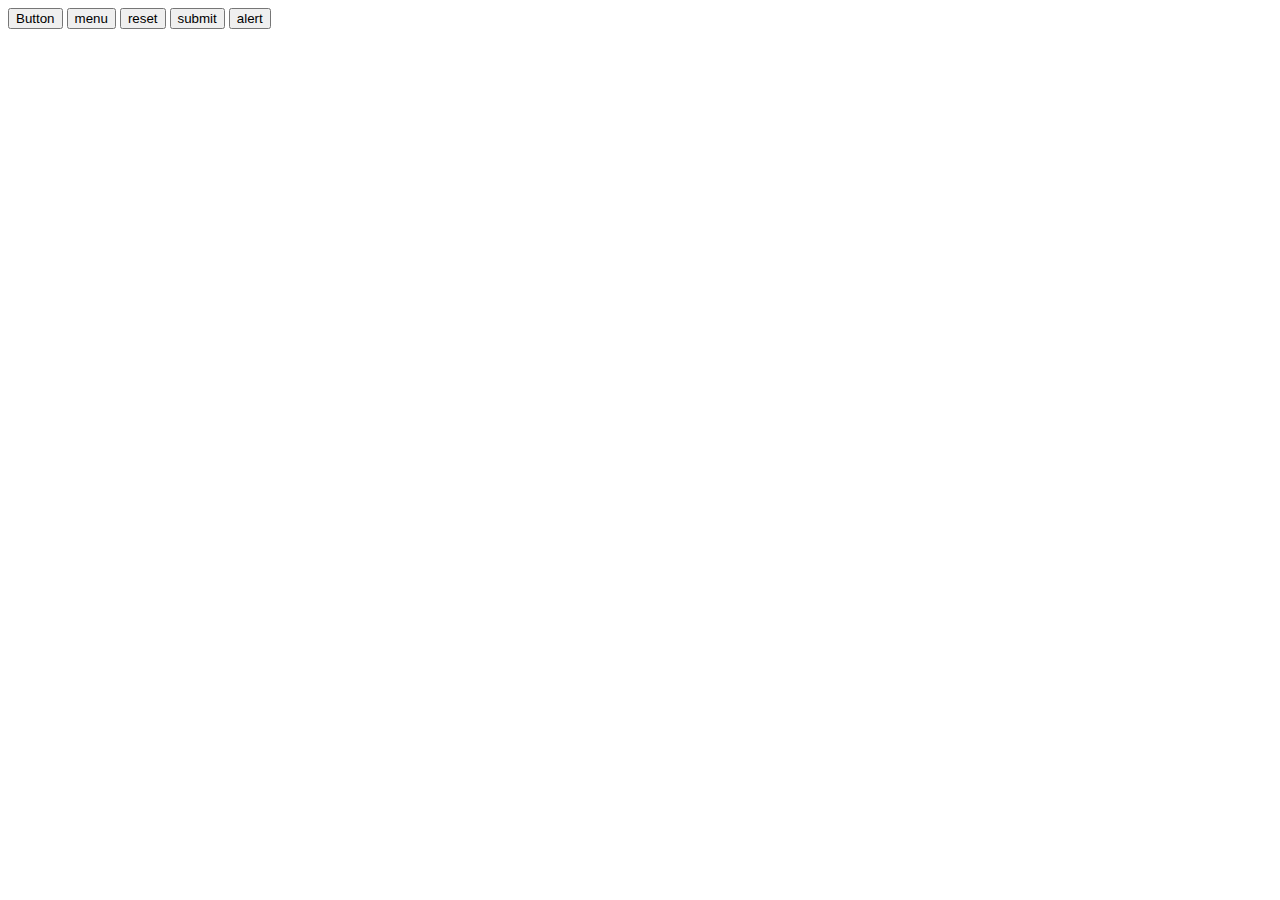
<file: Revou Fundamentas Course/button.html>
<!DOCTYPE html>
<html>
  <head></head>
  <body>
    <button type="button">Button</button>
    <button type="menu">menu</button>
    <button type="reset">reset</button>
    <button type="submit">submit</button>
    <button onclick="alert('hai')">alert</button>
<!--
type="reset" digunakan untuk menghapus teks yang berada 
di dalam input dengan menekan tombol reset nya
-->
<!--
Sementara type="home" masih memerlukan JavaScript 
untuk mengunlock semua fitur yang dimilikinya
-->
<!--onclick="alert('hai')" membuat muncul seperti peringatan/sapaan-->
</file>
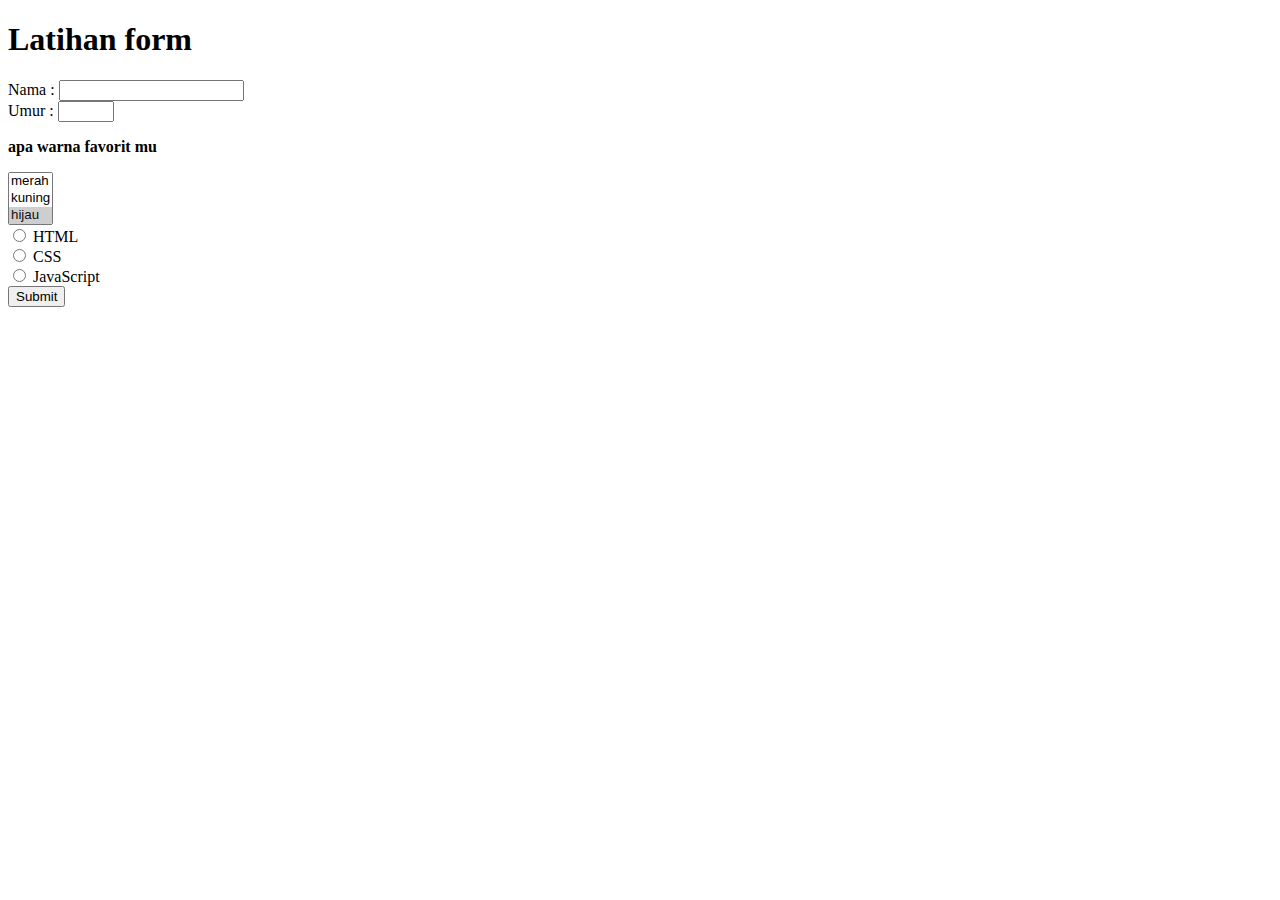
<file: Revou Fundamentas Course/form.html>
<!DOCTYPE html>
  <html>
    <head>
      <title>Latihan form</title>
    </head>
    <body>
      <h1>Latihan form</h1>
      <form action="https://www.youtube.com/" method="post" target="_blank">
          <label for="name">Nama : </label>
          <input id="name" type="text" required>
          <br>
          <label for="umur">Umur :</label>
          <input id="umur" type="number" min="1" max="99" required>
          <p><b>apa warna favorit mu</b></p>
          <select size="3" multiple>
            <option>merah</option>
            <option>kuning</option>
            <option selected>hijau</option>
            <optin>kuning</optin>
            <option>hitam</option>
            <option>putih</option>
            <option>biru</option>
          </select>

          <br>
          <input type="radio" id="html" name="fav_language" value="HTML" required multiple>
          <label for="html">HTML</label> 
          <br>
          <input type="radio" id="css" name="fav_language" value="CSS" required multiple>
          <label for="css">CSS</label> 
          <br>
          <input type="radio" id="javascript" name="fav_language" value="JavaScript" required multiple>
          <label for="javascript">JavaScript</label> 
          <!--Name input nya harus sama kalau mau tombol nya bisa di pilih mau yang mana-->
          <br>
          <input type="submit" value="Submit">
      </form>
    </body>
  </html>
</file>
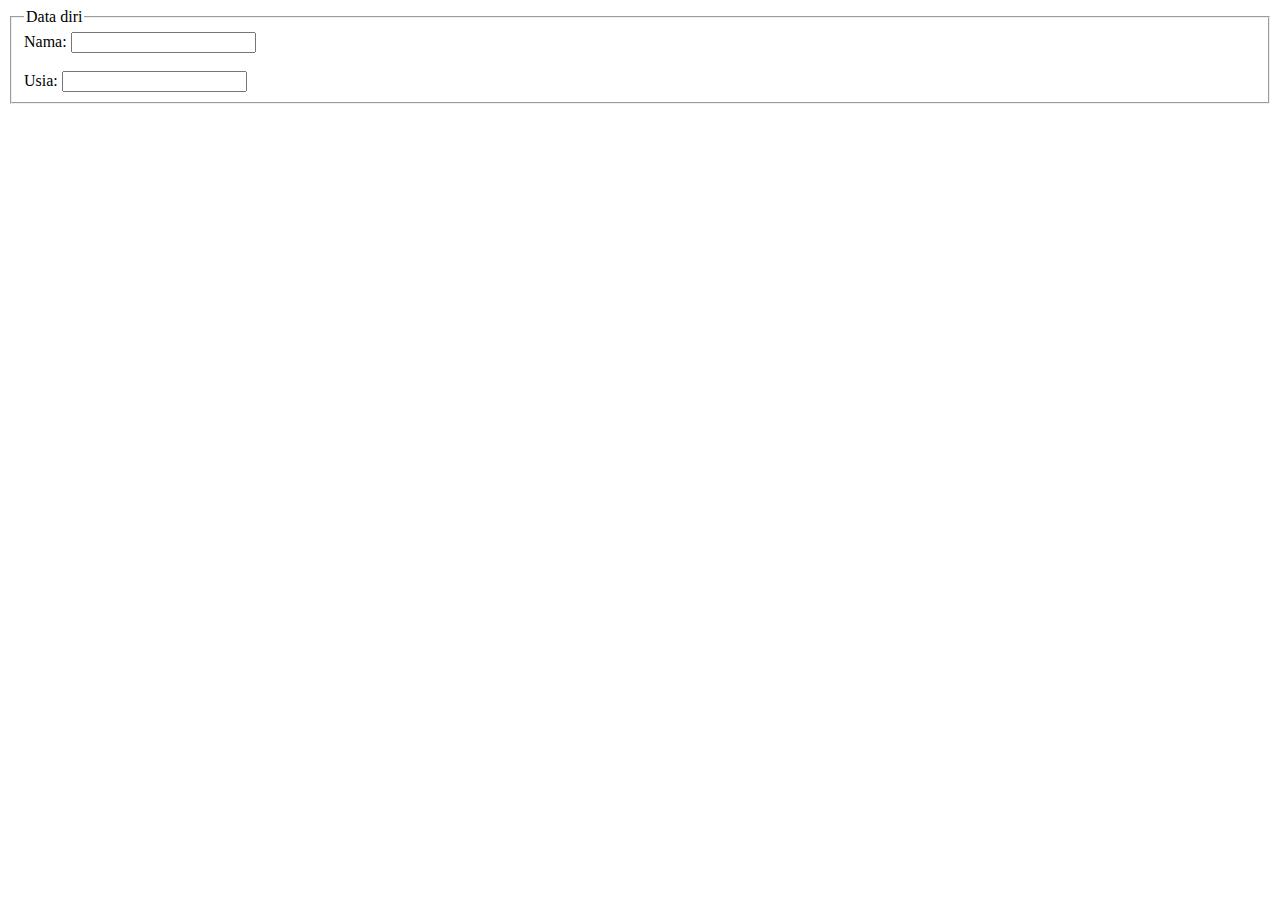
<file: Revou Fundamentas Course/kolom-formulir.html>
<!DOCTYPE html>
<html>
  <head></head>
  <body>
    <fieldset>
      <legend>Data diri</legend>
      <label>Nama:</label>
      <input type="text">
      <br><br>
      <label>Usia:</label>
      <input type="text">
    </fieldset>
  </body>
</html>
</file>
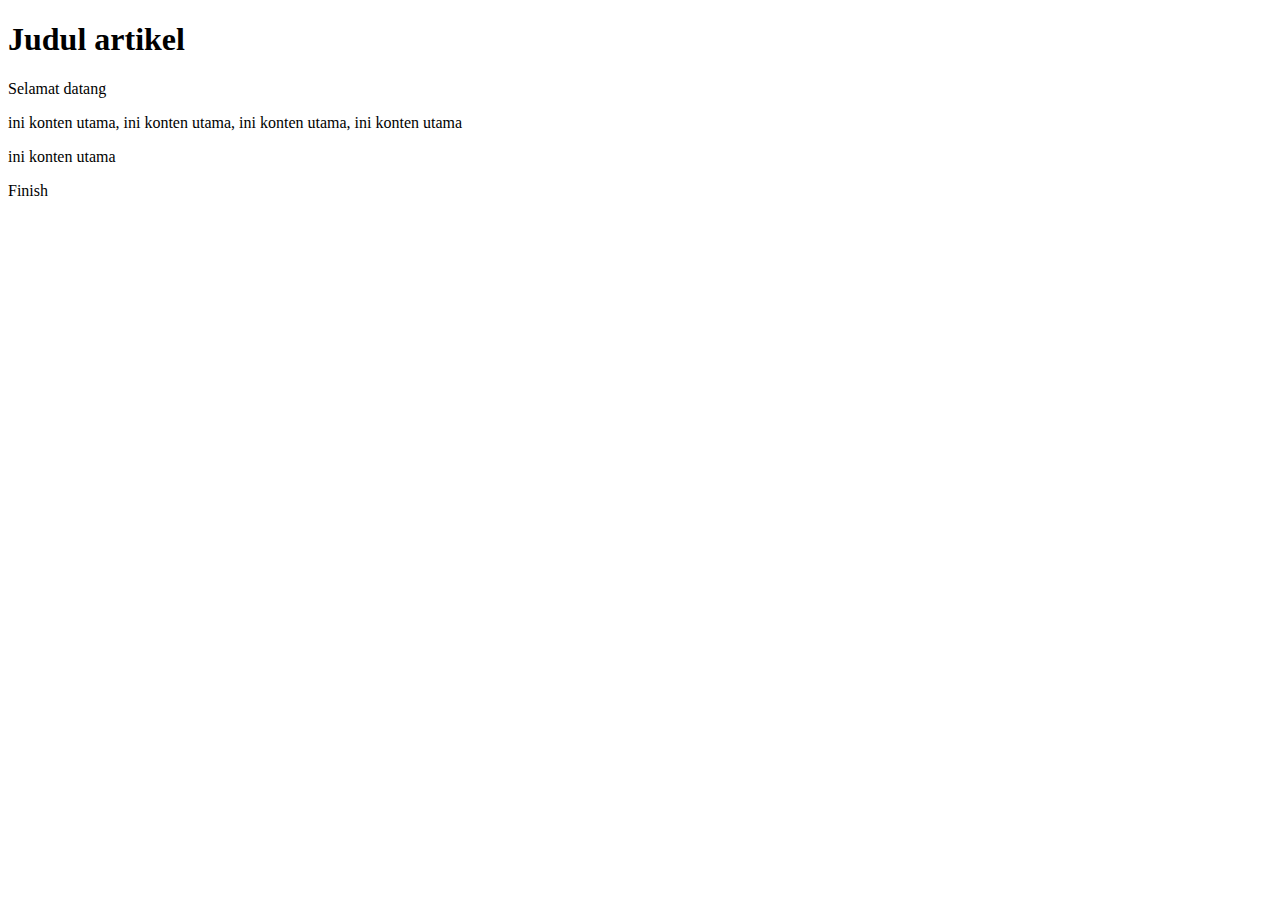
<file: Revou Fundamentas Course/layouts.html>
<!DOCTYPE html>
<html>
  <head>
    <title>Latihan layouts</title>
  </head>
  <body>
    <article>
      <header>
        <h1>Judul artikel</h1>
        <p>Selamat datang</p>
      </header>
      <main>
        <p>ini konten utama, ini konten utama, ini konten utama,
          ini konten utama
        </p>
        <p>ini konten utama</p>
      </main>
      <footer>
        <p>Finish</p>
      </footer>
    </article>
  </body>
</html>
</file>
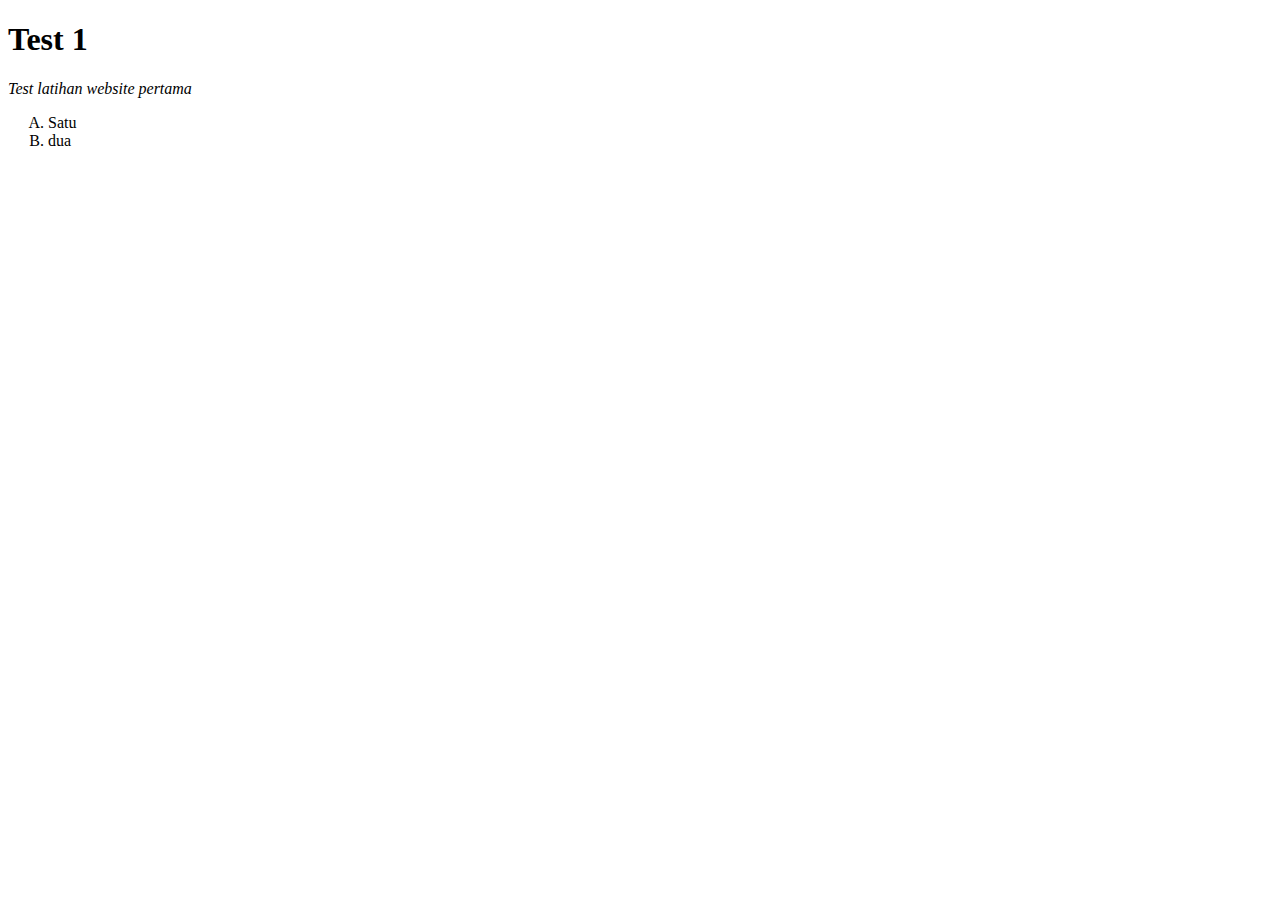
<file: Revou Fundamentas Course/paragraph.html>
<!DOCTYPE html>
<html>
  <head>
    <title>Text HTML</title>
  </head>
  <body>
    <h1>Test 1</h1>
    <p><i>Test latihan website pertama</i></p>

    <ol type="A">
      <li>Satu</li>
      <li>dua</li>
    </ol>
    </table>
  </body>
</html>
</file>
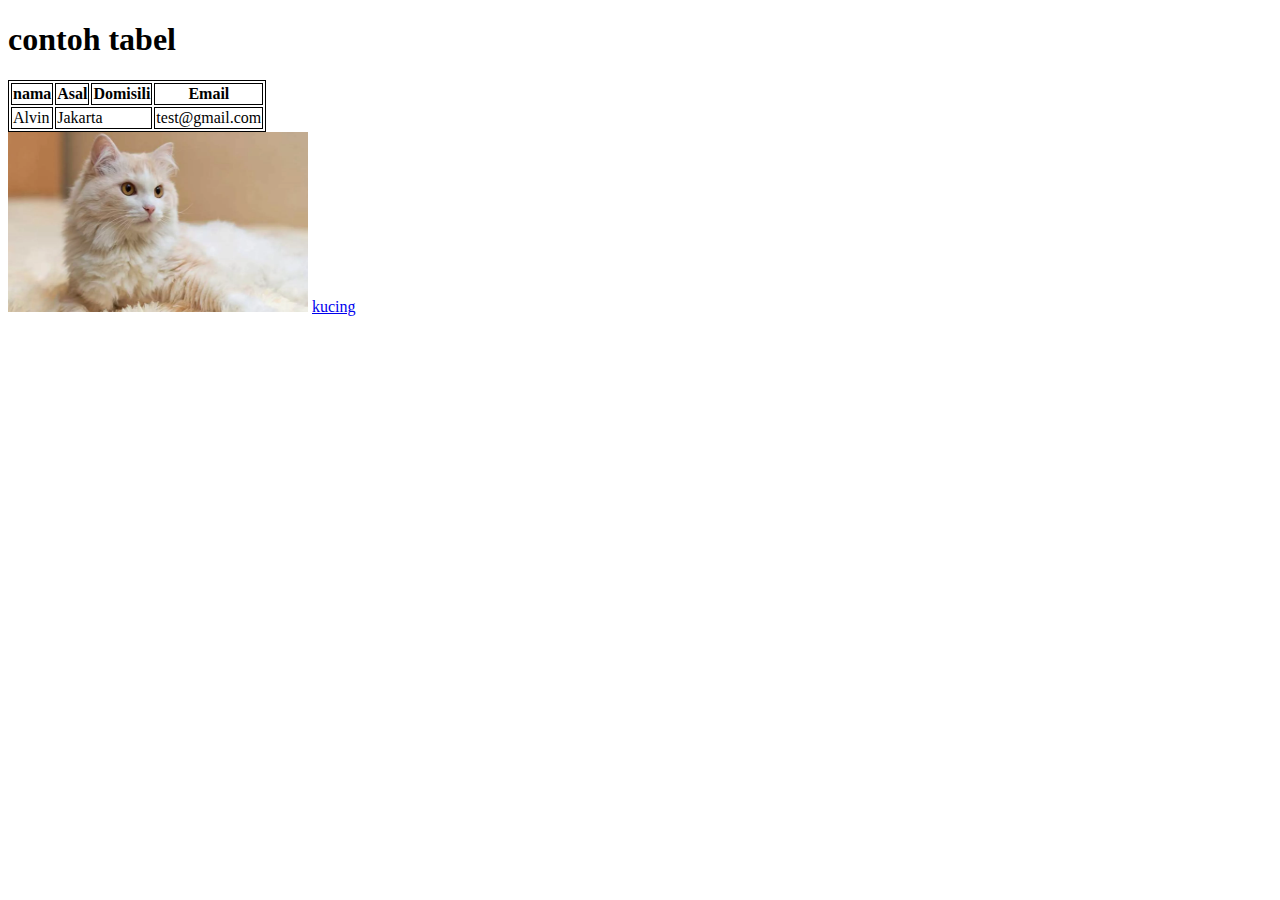
<file: Revou Fundamentas Course/table.html>
<!DOCTYPE html>
<html>
  <head>
    <title>Latihan</title>
    <style>
      table, tr, th, td {
        border: 1px solid black;
      }
    </style>
  </head>
  <body>
    <h1>contoh tabel</h1>
    <table>
      <tr>
        <th>nama</th>
        <th>Asal</th>
        <th>Domisili</th>
        <th>Email</th>
      </tr>
      <tr>
        <td>Alvin</td>
        <td colspan="2">Jakarta</td>
        <td>test@gmail.com</td>
      </tr>
    </table>

    <img src="Gambar-Kucing-1.webp" alt="ini kucing" width="300px" height="180px">

    <a href="https://images.search.yahoo.com/search/images?p=gambar+kucing&fr=mcafee&type=E210US91215G0&imgurl=https%3A%2F%2Fwww.selasar.com%2Fwp-content%2Fuploads%2F2020%2F04%2FGambar-Kucing-1.jpg#id=3&iurl=https%3A%2F%2Fwww.selasar.com%2Fwp-content%2Fuploads%2F2020%2F04%2FGambar-Kucing-1.jpg&action=click" target="_blank">
      kucing
    </a>
  </body>
</html>
</file>
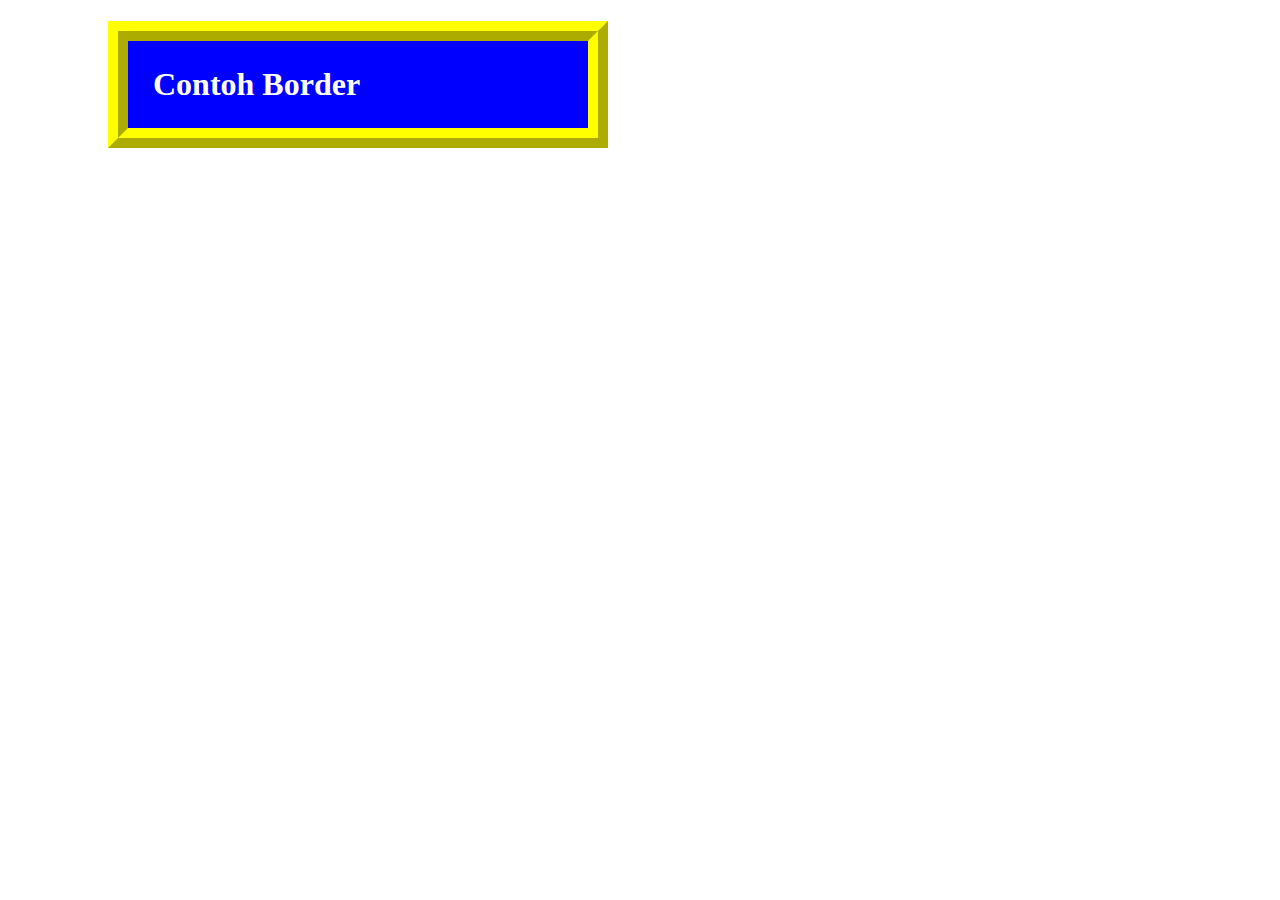
<file: Revou Fundamentas Course/test.html>
<!DOCTYPE html>
<html>
  <head>
    <title>Web test</title>
    <style>
     div {
      width: 500px;
      height: 400px;
      margin-left: 100px;
     }

     h1 {
      background-color: blue;
      color: white;
      padding: 25px;
      border: 20px ridge yellow;
     }
    </style>
  </head>
  <body>
    <div>
      <h1>Contoh Border</h1>
    </div>
  </body>
</html>
</file>
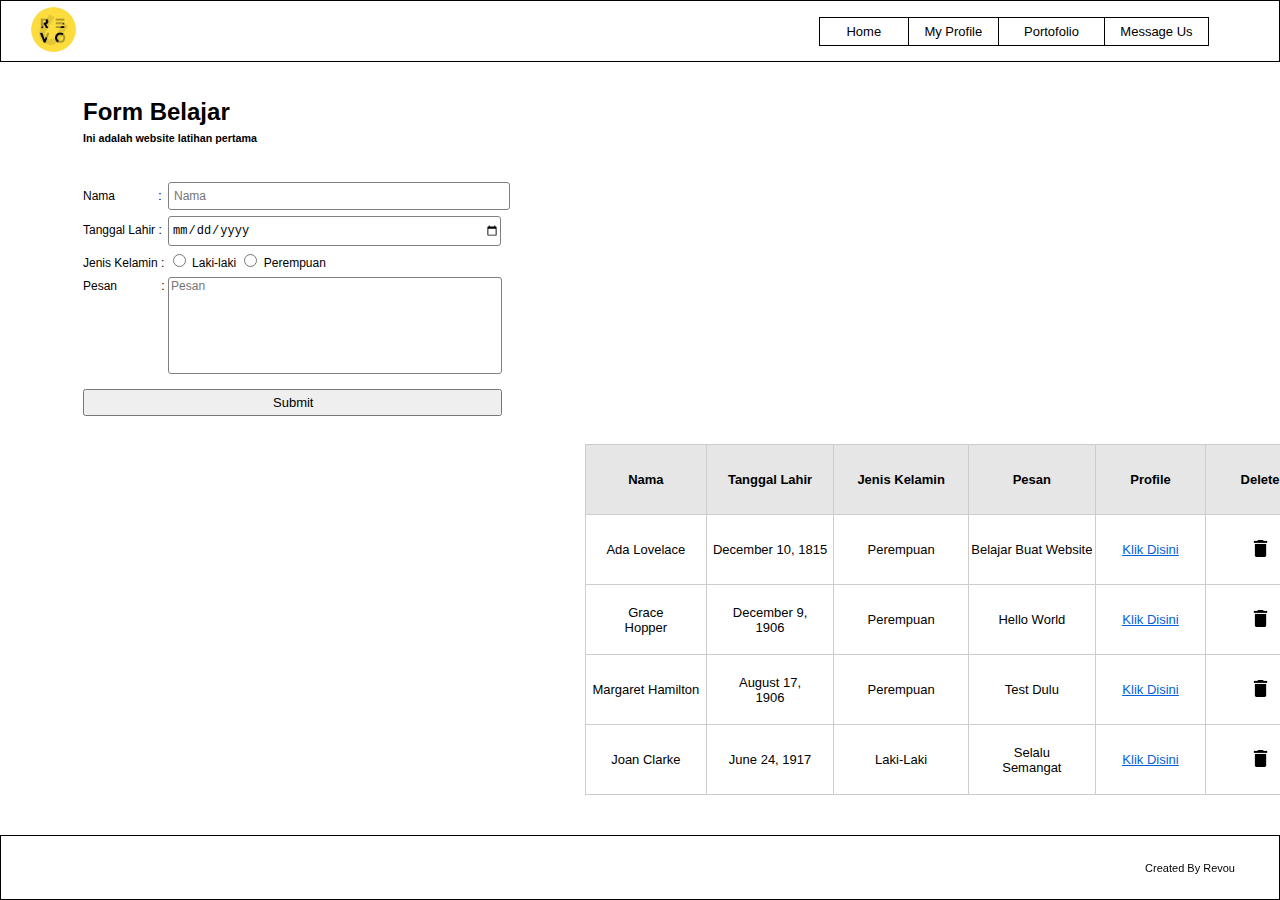
<file: Revou Fundamentas Course/websiteku.html>
<!DOCTYPE html>
<html>
  <head>
    <title>MyWebsite</title>
    <link rel="stylesheet" href="styles/headerwebku.css">
    <link rel="stylesheet" href="styles/generalwebku.css">
    <link rel="stylesheet" href="styles/leftwebku.css">
    <link rel="stylesheet" href="styles/right.css">
    <link rel="stylesheet" href="styles/footer.css">
  </head>
  <body>
    <header class="header-container">
      <div>
        <img class="revou" src="th.jfif">
      </div>
      <div>
        <table class="kolom">
          <tr class="header-rows">
            <td class="header-name">Home</td>
            <td class="header-name">My Profile</td>
            <td class="header-name">Portofolio</td>
            <td class="header-name">Message Us</td>
          </tr>
        </table>
      </div>
    </header>

    <div class="data-konten">
    <section class="isi-konten">
    <form class="formulir" action="http://127.0.0.1:5500/Revou%20Fundamentas%20Course/test.html" target="_blank">
    <div class="judul-form">
      <h2>Form Belajar</h2>
      <h6>Ini adalah website latihan pertama</h6>
    </div>
    <div class="data-diri">
      <div class="data-nama">
        <label for="nama">Nama <span class="titik-satu">:</span></label>
      <input type="text" id="nama" placeholder="Nama">
      </div>
      <div class="data-tanggal">
        <label for="tanggal-lahir">Tanggal Lahir <span class="titik">:</span></label>
        <input type="date" id="tanggal-lahir"> 
      </div>
      <div class="data-gender">
        <label for="kelamin, kelamin1">Jenis Kelamin <span class="radio">:</span></label> 
        <input type="radio" id="kelamin" name="t1">
        <span class="LL">Laki-laki</span>
        <input type="radio" id="kelamin1" name="t1">
        <span class="PP">Perempuan</span>
       </div>
      <div class="data-pesan">
        <label for="pesan">Pesan <span class="titik-dua">:</span></label>
        <input type="text" placeholder="Pesan" id="pesan">
      </div>
      <div>
        <button type="submit" class="submit">Submit</button>
      </div>
    </form>
    </section>


    <nav>
    <table class="right-container">
      <tr class="header-column">
        <th>Nama</th>
        <th>Tanggal Lahir</th>
        <th>Jenis Kelamin</th>
        <th>Pesan</th>
        <th>Profile</th>
        <th>Delete</th>
      </tr>
      <tr>
        <td>Ada Lovelace</td>
        <td>December 10, 1815</td>
        <td>Perempuan</td>
        <td>Belajar Buat Website</td>
        <td><a class="klik" href="http://127.0.0.1:5500/Revou%20Fundamentas%20Course/table.html">
          <u>Klik Disini</u>
        </a></td>
        <td>
          <img class="sampah" src="styles/delete.png">
        </td>
      </tr>
      <tr>
        <td class="grace">Grace <br>Hopper</td>
        <td>December 9, <br>1906</td>
        <td>Perempuan</td>
        <td>Hello World</td>
        <td><a class="klik" href="http://127.0.0.1:5500/Revou%20Fundamentas%20Course/table.html">
          <u>Klik Disini</u>
        </a></td>
        <td><img class="sampah" src="styles/delete.png"></td>
      </tr>
      <tr>
        <td>Margaret Hamilton</td>
        <td>August 17, <br>1906</td>
        <td>Perempuan</td>
        <td>Test Dulu</td>
        <td><a class="klik" href="http://127.0.0.1:5500/Revou%20Fundamentas%20Course/table.html">
          <u>Klik Disini</u>
        </a></td>
        <td>
          <img class="sampah" src="styles/delete.png">
        </td>
      </tr>
      <tr>
        <td>Joan Clarke</td>
        <td>June 24, 1917</td>
        <td>Laki-Laki</td>
        <td>Selalu <br>Semangat</td>
        <td><a class="klik" href="http://127.0.0.1:5500/Revou%20Fundamentas%20Course/table.html">
          <u>Klik Disini</u>
        </a></td>
        <td>
          <img class="sampah" src="styles/delete.png">
        </td>
      </tr>
    </table>
    </nav>
    </div>

    <footer class="bottom">
        <div class="developer">Created By Revou</div> 
    </footer>
  </body>
</html>
</file>
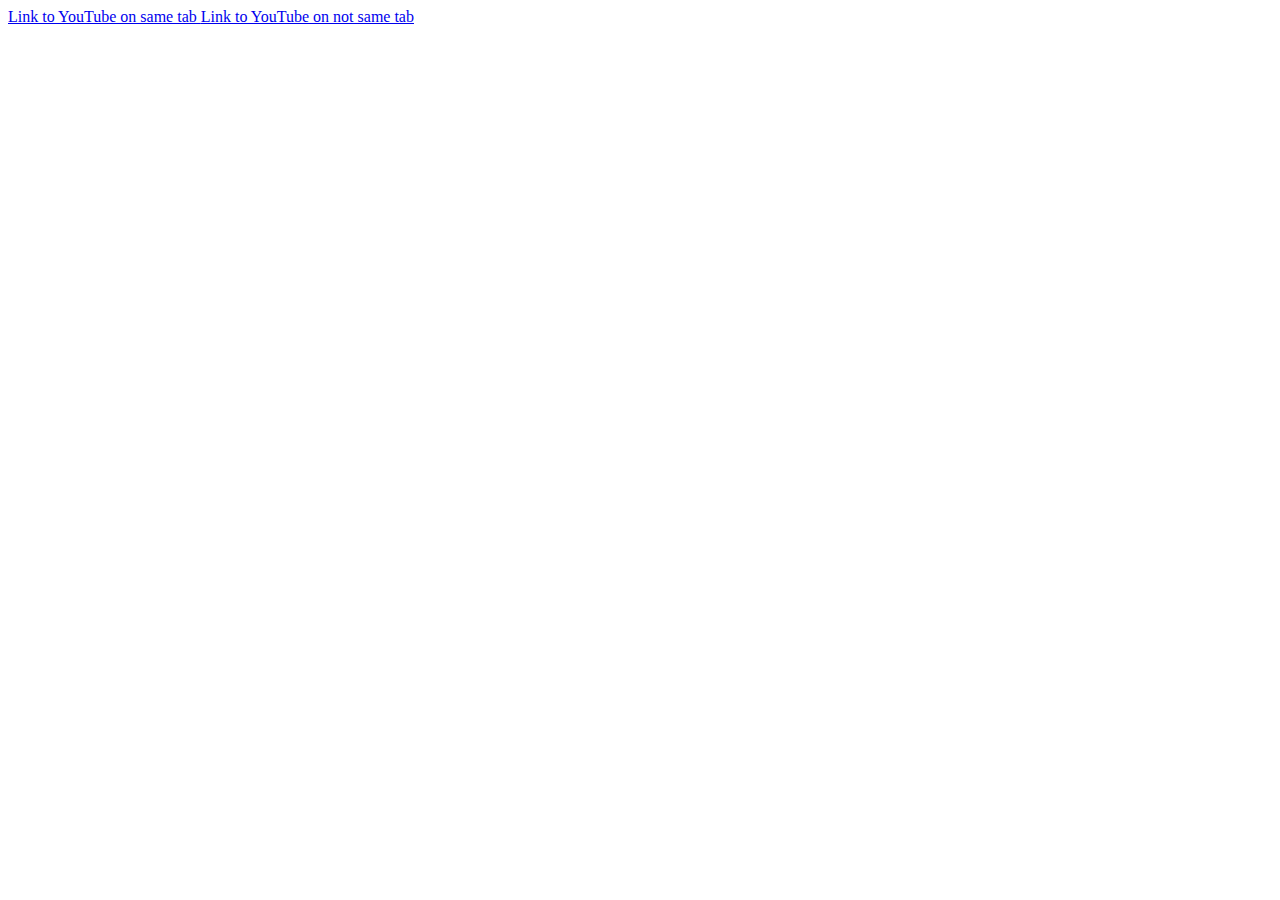
<file: My language/HTML/link.html>
<!DOCTYPE html>
<html>
  <head></head>
  <body>
    <a href="https://www.youtube.com/">
      Link to YouTube on same tab
    </a>

    <a href="https://www.youtube.com/" target="_blank">
      Link to YouTube on not same tab
    </a>
  </body>
</html>
</file>
<file: Revou Fundamentas Course/styles/headerwebku.css>
.header-container {
  border: 1px solid black;
  display: flex;
  justify-content: space-between;
  align-items: center;
  position: absolute;
  top: 0;
  left: 0;
  right: 0;
  height: 60px;
}

.revou {
  width: 45px;
  border-radius: 100px;
  margin-left: 30px;
}

  .kolom,
  .header-rows,
  .header-name {
  border: 1px solid black;
  border-collapse: collapse;
  margin-right: 70px;
  width: 390px;
  text-align: center;
  height: 25px;
}

.header-rows {
  font-size: 12px;
  border-radius: 10px;
}
</file>
<file: Revou Fundamentas Course/styles/generalwebku.css>
body {
  font-family: Arial;
}

.data-konten {
  display: flex;
  align-items: center;
}
</file>
<file: Revou Fundamentas Course/styles/leftwebku.css>
.formulir {
  margin-left: 75px;
  text-align: left;
}

.judul-form {
  margin-bottom: 38px;
}

h2 {
  margin-top: 90px;
  margin-bottom: 0;
}

h6 {
  margin-top: 6px;
}

.data-diri {
  font-size: 12px;
}

.titik-satu {
  margin-left: 40px;
}

.titik-dua {
  margin-left: 41px;
}

.titik-satu,
.titik {
  margin-right: 3px;
}

.radio {
  margin-right: 0px;
}

.data-nama {
  margin-bottom: 6px;
}

#nama {
  font-size: 12px;
  padding-right: 180px;
  padding-top: 6px;
  padding-bottom: 6px;
  padding-left: 5px;
  border-radius: 3px;
  border: 1px solid gray;
}

.data-tanggal {
  margin-bottom: 1px;
}

#tanggal-lahir {
  font-size: 12px;
  width: 328px;
  padding-top: 6px;
  padding-bottom: 6px;
  border-radius: 3px;
  border: 1px solid gray;
  padding-left: 3px;
}

.data-gender {
  margin-top: 5px;
  margin-bottom: 7px;
}

.LL,
.PP {
  margin-bottom: 0;
  font-size: 12px;
}

#pesan {
  font-size: 12px;
  border-radius: 3px;
  border: 1px solid gray;
  width: 328px;
  padding-bottom: 80px;
}

.submit {
  font-size: 13px;
  padding: 4px 187px 4px 188px;
  margin-top: 15px;
}

#kelamin,
#kelamin1 {
  accent-color: black;
}
</file>
<file: Revou Fundamentas Course/styles/right.css>
.right-container {
  margin-left: 75px;
  text-align: center;
  position: absolute;
  bottom: 105px;
}

 table, tr, th, td {
  border: 1px solid rgb(206, 205, 205);
  font-size: 13px;
  width: 730px;
  height: 67px;
  border-collapse: collapse;
}

.sampah {
width: 17px;
}

.header-column {
  background-color: rgb(230, 230, 230);
  font-weight: bold;
}

td {
  font-weight: 500;
}

.klik {
  color: rgb(3, 96, 218);
}
</file>
<file: Revou Fundamentas Course/styles/footer.css>
.bottom {
  display: flex;
  position: fixed;
  bottom: 0;
  left: 0;
  right: 0;
  border: 1px solid black;
  height: 63px;
  align-items: center;
}

.developer {
  position: fixed;
  right: 45px;
  font-size: 11px;
  color: black;
}
</file>
